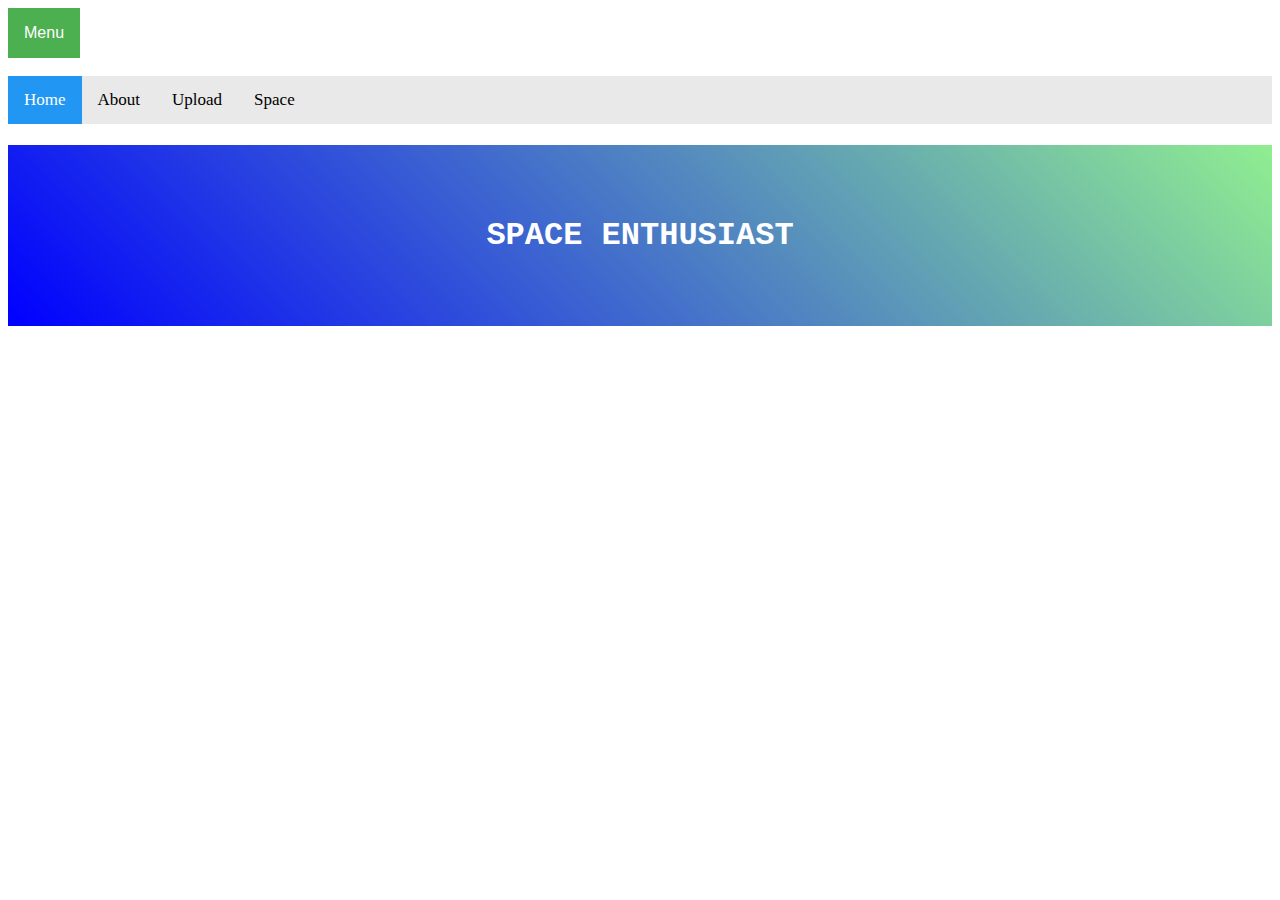
<file: index.html>
<!doctype>
<meta name="viewport" content="width=device-width, initial-scale=1">

<html>
<body>

<style>
/* Style The Dropdown Button */
.dropbtn {
  background-color: #4CAF50;
  color: white;
  padding: 16px;
  font-size: 16px;
  border: none;
  cursor: pointer;
}

/* The container <div> - needed to position the dropdown content */
.dropdown {
  position: relative;
  display: inline-block;
}

/* Dropdown Content (Hidden by Default) */
.dropdown-content {
  display: none;
  position: absolute;
  background-color: #f9f9f9;
  min-width: 160px;
  box-shadow: 0px 8px 16px 0px rgba(0,0,0,0.2);
  z-index: 1;
}

/* Links inside the dropdown */
.dropdown-content a {
  color: black;
  padding: 12px 16px;
  text-decoration: none;
  display: block;
}

/* Change color of dropdown links on hover */
.dropdown-content a:hover {background-color: #f1f1f1}

/* Show the dropdown menu on hover */
.dropdown:hover .dropdown-content {
  display: block;
}

/* Change the background color of the dropdown button when the dropdown content is shown */
.dropdown:hover .dropbtn {
  background-color: #3e8e41;
}
</style>

<div class="dropdown">
  <button class="dropbtn">Menu</button>
  <div class="dropdown-content">
    <a href="#">Link 1</a>
    <a href="#">Link 2</a>
    <a href="#">Link 3</a>
  </div>
</div>
<link rel="stylesheet" href="style.css">
<head align="center">
<div>
<script async src="https://cse.google.com/cse.js?cx=fc11d0c107145e2ba"></script>
<div class="gcse-search"></div>

</script></head><br>
<div class="topnav">
  <a class="active" href="#home">Home</a>
  <a href="ABOUT.html">About</a>
  <a href="upload.html.html">Upload</a>
  <a href="SPACE.html">Space</a>
  <div class="login-container">
  </div>
</div>
<p align="center"><h1><p style="font-family: Courier New";>

SPACE ENTHUSIAST</p></h1> 
<p align="center">
<!-- Load icon library -->
<link rel="stylesheet" href="https://cdnjs.cloudflare.com/ajax/libs/font-awesome/4.7.0/css/font-awesome.min.css">

<!-- The form --><p align="center">
<form class="example" action="action_page.php">

</form></p>

</body>
</html>
</file>
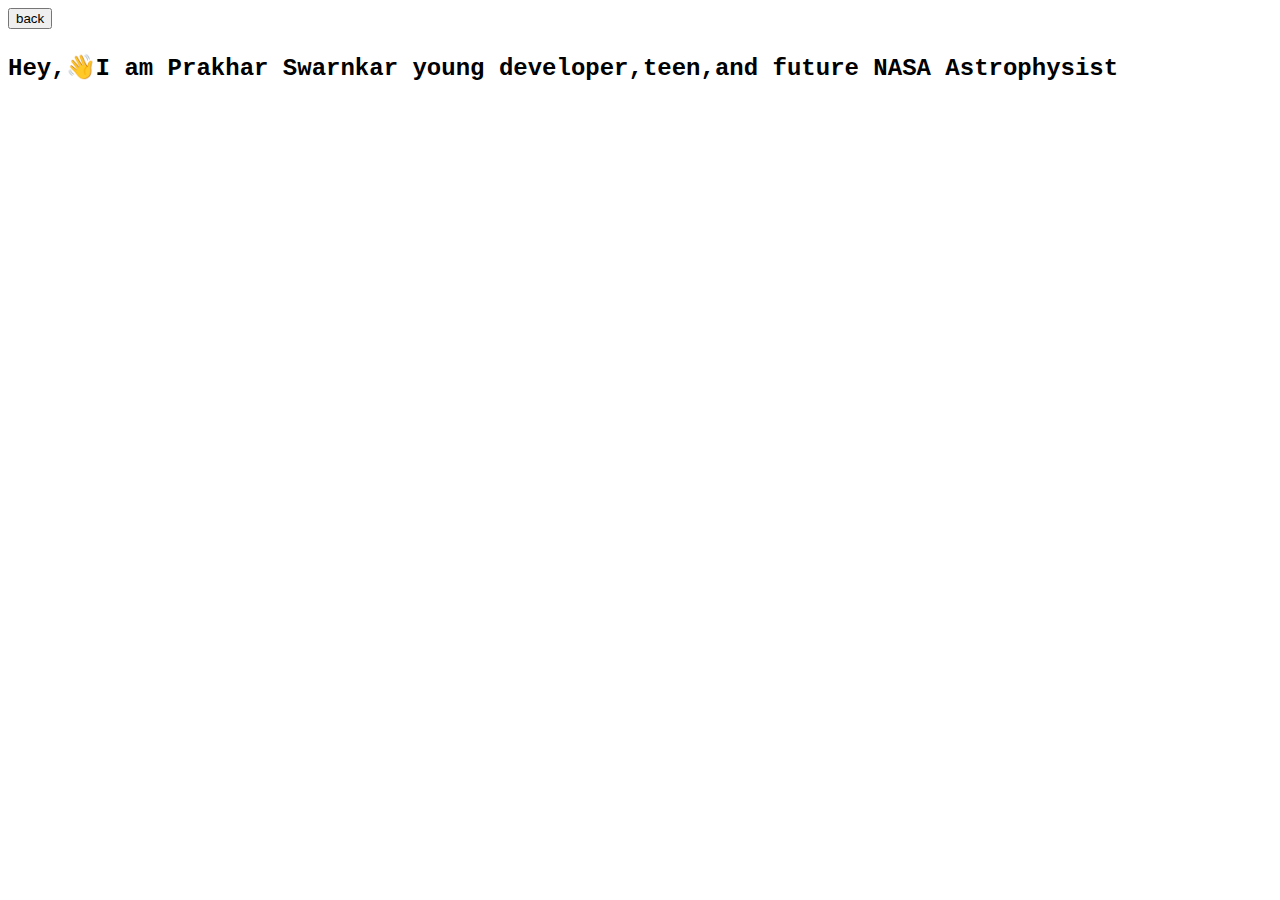
<file: ABOUT.html>
<!doctype>
<html>
<a href="/index.html"><button>back</button></a>
<p align="center"></p><h2><p style="font-family: Courier New";>Hey,👋I am Prakhar Swarnkar young developer,teen,and future NASA Astrophysist</h2></p>
</html>
</file>
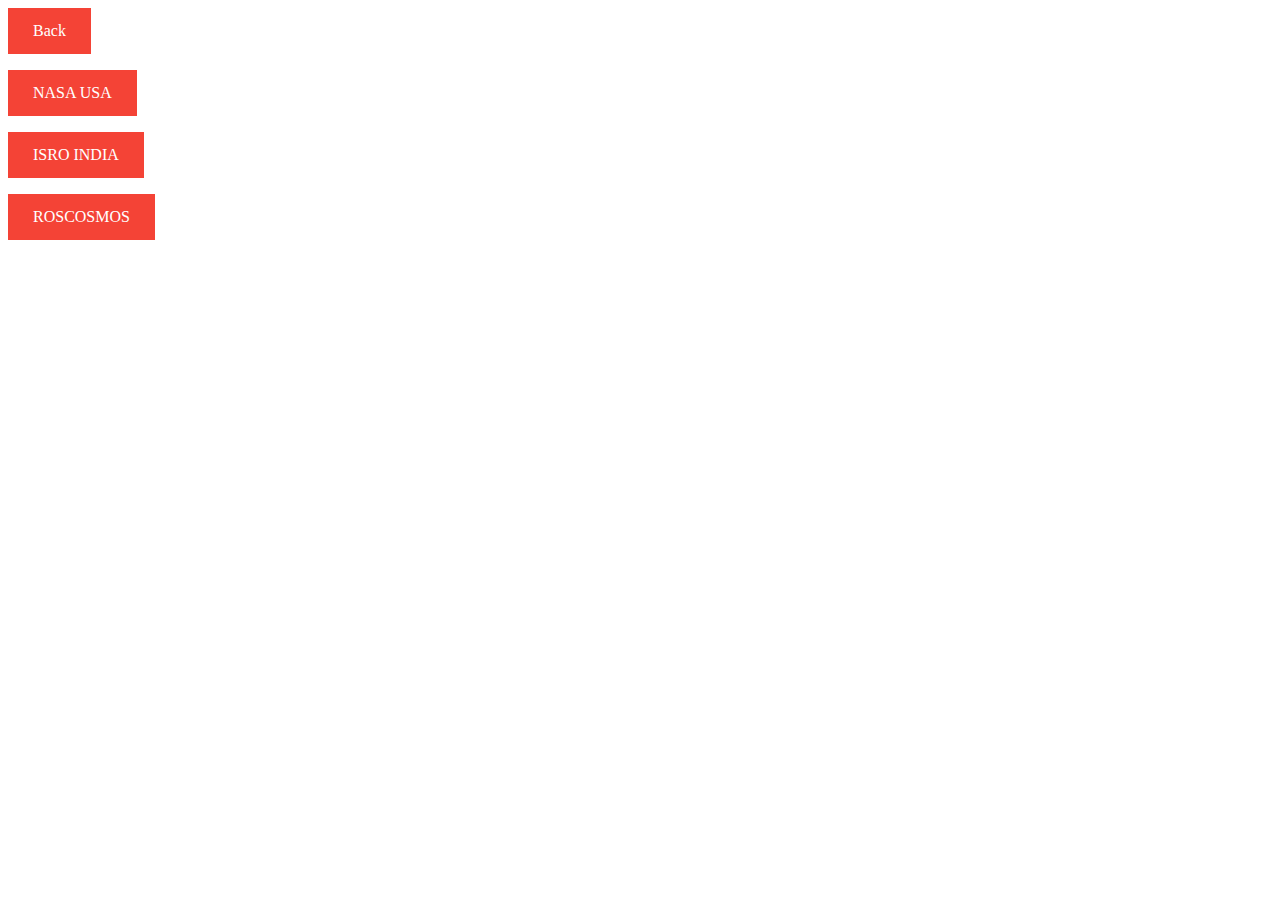
<file: SPACE.html>
<body>
<a href="index.html">Back</a>
<div>
<script async src="https://cse.google.com/cse.js?cx=fc11d0c107145e2ba"></script>
<div class="gcse-search"></div>

<p align="left">
<a href="https://www.nasa.gov">NASA USA</a></p></body>
<p align="left">
<a href="https://www.isro.gov.in">ISRO INDIA</a></p></body>
<p align="left">
<a href="https://www.roscosmos.ru">ROSCOSMOS</a></p></body>
<body>
  <style>
  
a:link, a:visited {
  background-color: #f44336;
  color: white;
  padding: 14px 25px;
  text-align: center;
  text-decoration: none;
  display: inline-block;
}

a:hover, a:active {
  background-color: blue;
}
</style>
</body>
</file>
<file: style.css>
/* The Overlay (background) */
.overlay {
  /* Height & width depends on how you want to reveal the overlay (see JS below) */   
  height: 100%;
  width: 0;
  position: fixed; /* Stay in place */
  z-index: 1; /* Sit on top */
  left: 0;
  top: 0;
  background-color: rgb(0,0,0); /* Black fallback color */
  background-color: rgba(0,0,0, 0.9); /* Black w/opacity */
  overflow-x: hidden; /* Disable horizontal scroll */
  transition: 0.5s; /* 0.5 second transition effect to slide in or slide down the overlay (height or width, depending on reveal) */
}

/* Position the content inside the overlay */
.overlay-content {
  position: relative;
  top: 25%; /* 25% from the top */
  width: 100%; /* 100% width */
  text-align: center; /* Centered text/links */
  margin-top: 30px; /* 30px top margin to avoid conflict with the close button on smaller screens */
}

/* The navigation links inside the overlay */
.overlay a {
  padding: 8px;
  text-decoration: none;
  font-size: 36px;
  color: #818181;
  display: block; /* Display block instead of inline */
  transition: 0.3s; /* Transition effects on hover (color) */
}

/* When you mouse over the navigation links, change their color */
.overlay a:hover, .overlay a:focus {
  color: #f1f1f1;
}

/* Position the close button (top right corner) */
.overlay .closebtn {
  position: absolute;
  top: 20px;
  right: 45px;
  font-size: 60px;
}

/* When the height of the screen is less than 450 pixels, change the font-size of the links and position the close button again, so they don't overlap */
@media screen and (max-height: 450px) {
  .overlay a {font-size: 20px}
  .overlay .closebtn {
    font-size: 40px;
    top: 15px;
    right: 35px;
  }
}
h1 {
 background: linear-gradient(45deg, blue, lightGreen);
 padding: 40px;
 color: white;
 text-align: center;
}

* {box-sizing: border-box;}

/* Style the navbar */
.topnav {
  overflow: hidden;
  background-color: #e9e9e9;
}

/* Navbar links */
.topnav a {
  float: left;
  display: block;
  color: black;
  text-align: center;
  padding: 14px 16px;
  text-decoration: none;
  font-size: 17px;
}

/* Navbar links on mouse-over */
.topnav a:hover {
  background-color: #ddd;
  color: black;
}

/* Active/current link */
.topnav a.active {
  background-color: #2196F3;
  color: white;
}

/* Style the input container */
.topnav .login-container {
  float: right;
}

/* Style the input field inside the navbar */
.topnav input[type=text] {
  padding: 6px;
  margin-top: 8px;
  font-size: 17px;
  border: none;
  width: 150px; /* adjust as needed (as long as it doesn't break the topnav) */
}

/* Style the button inside the input container */
.topnav .login-container button {
  float: right;
  padding: 6px;
  margin-top: 8px;
  margin-right: 16px;
  background: #ddd;
  font-size: 17px;
  border: none;
  cursor: pointer;
}

.topnav .login-container button:hover {
  background: #ccc;
}

/* Add responsiveness - On small screens, display the navbar vertically instead of horizontally */
@media screen and (max-width: 600px) {
  .topnav .login-container {
    float: none;
  }
  .topnav a, .topnav input[type=text], .topnav .login-container button {
    float: none;
    display: block;
    text-align: left;
    width: 100%;
    margin: 0;
    padding: 14px;
  }
  .topnav input[type=text] {
    border: 1px solid #ccc;
  }
}
.header {
  background-color: #F1F1F1;
  text-align: center;
  padding: 20px;
}
</file>
